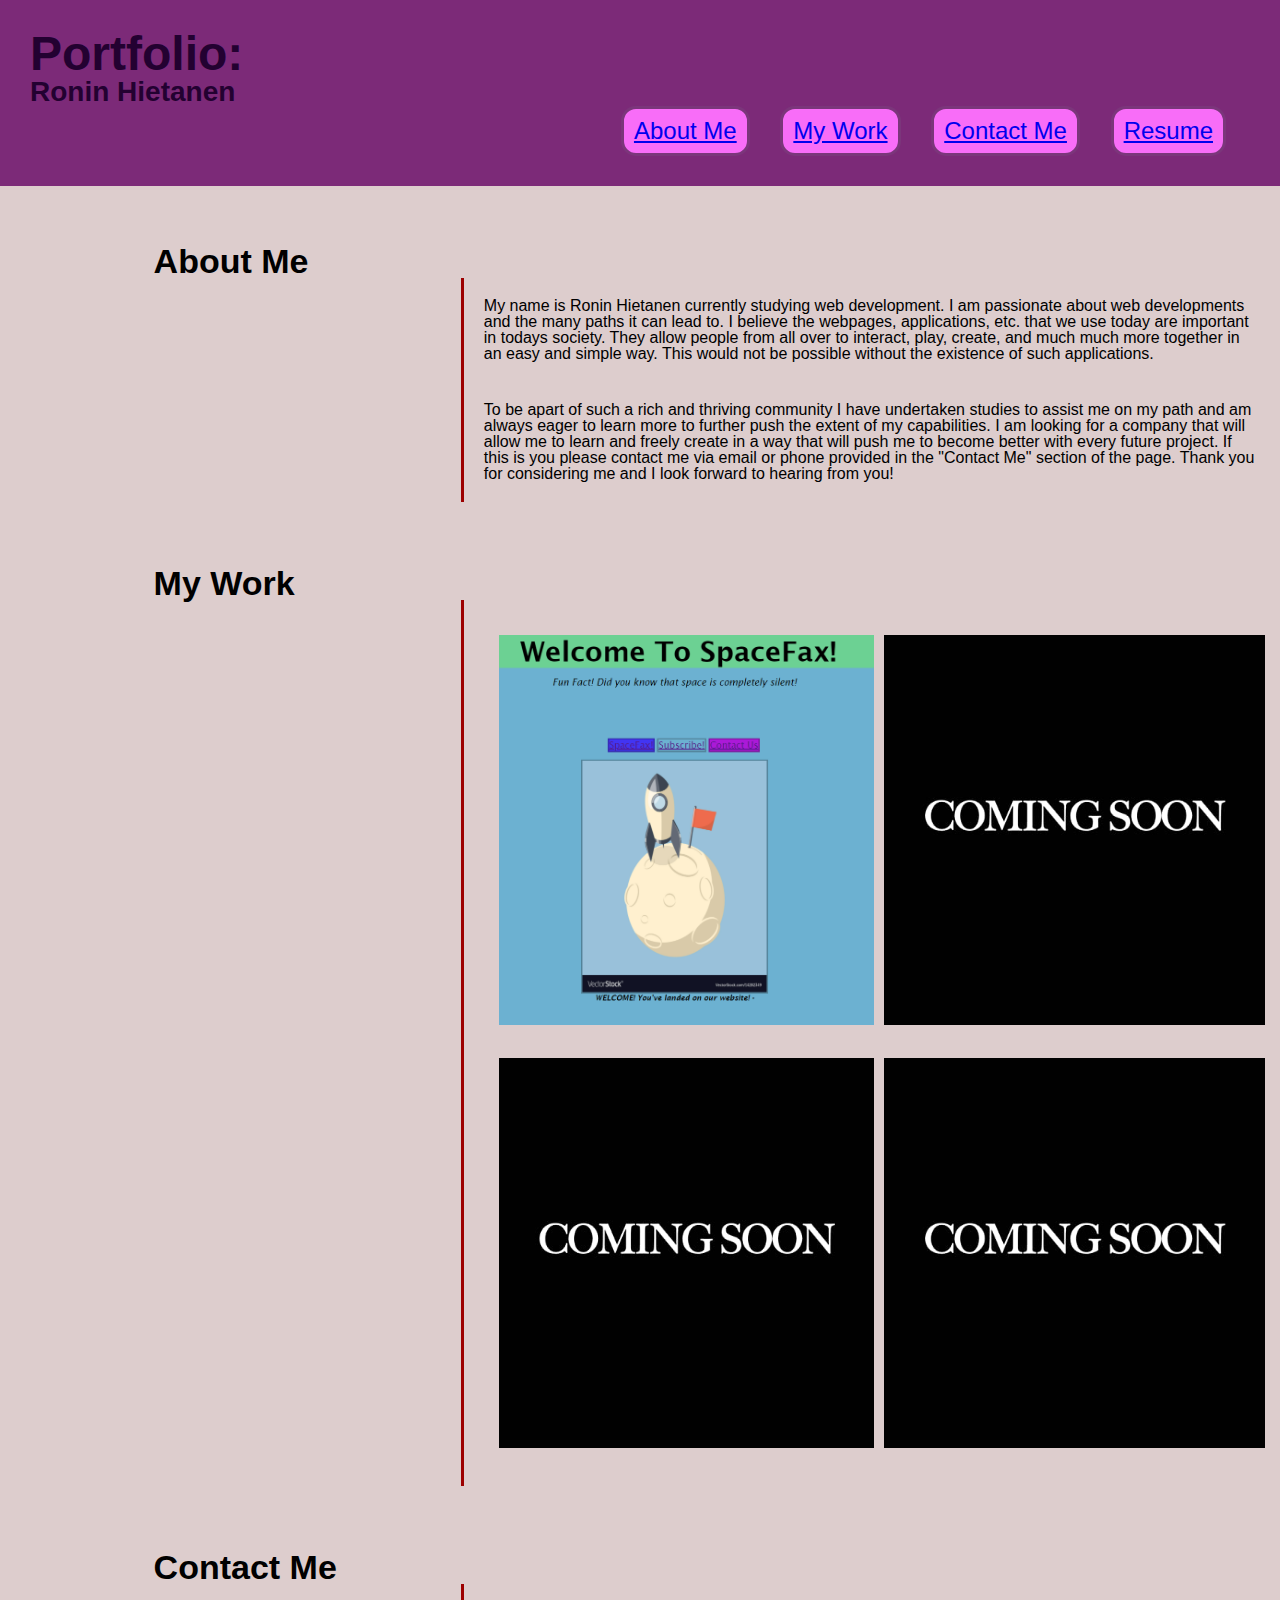
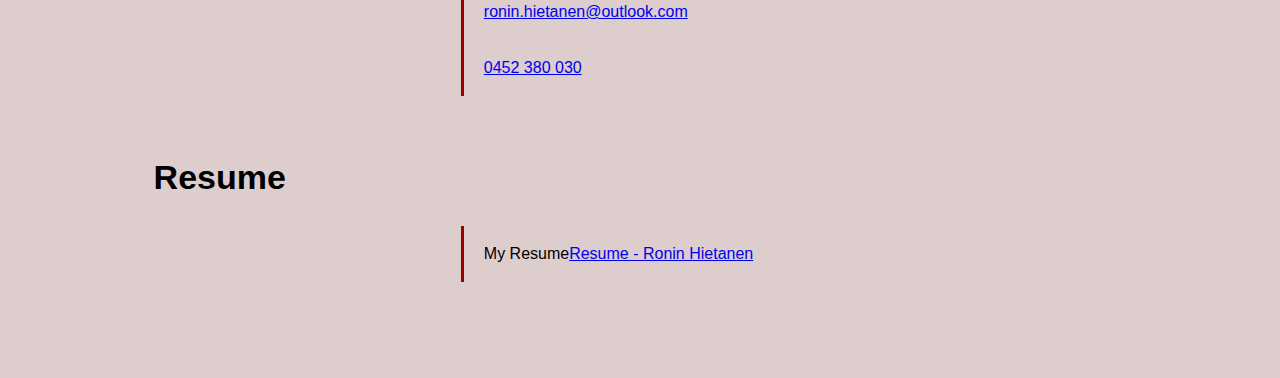
<file: Index.html>
<!DOCTYPE html>
<html lang="en-us">

    <head>
        <meta charset="UTF-8" />
        <meta name="viewport" content="width=device-width, initial-scale=1" />
        <link rel="stylesheet" href="./assets/reset.css">
        <link rel="stylesheet" href="./assets/style.css">
        <title>Ronin's Portfolio</title>
    </head>

    <body>
        <header class="header">
            <h1><strong>Portfolio:</strong></h1>
            <h2>Ronin Hietanen</h2>
            <nav>
                <ul>
                    <li>
                        <a href="#about-me">About Me</a>
                    </li>
                    <li>
                        <a href="#my-work">My Work</a>
                    </li>
                    <li>
                        <a href="#contact-me">Contact Me</a>
                    </li>
                    <li>
                        <a href="#resume">Resume</a>
                    </li>
                </ul>
            </nav>
        
        </header>

        <br><br>
        <br><br>

        <article class="aboutme">
            <h3 id="about-me">About Me</h3>
            <p>
                My name is Ronin Hietanen currently studying web development. I am passionate about web developments and the many paths it can lead to. I believe the webpages, applications, etc. that we use today are important in todays society. They allow people from all over to interact, play, create, and much much more together in an easy and simple way. This would not be possible without the existence of such applications.
            </p>
            <p>
                To be apart of such a rich and thriving community I have undertaken studies to assist me on my path and am always eager to learn more to further push the extent of my capabilities. I am looking for a company that will allow me to learn and freely create in a way that will push me to become better with every future project. If this is you please contact me via email or phone provided in the "Contact Me" section of the page. Thank you for considering me and I look forward to hearing from you!
            </p>

        </article>

        <br><br>
        <br><br>

        <section class="mywork">
            <h4 id="my-work">My Work</h4>

            <article class="my">
                <div class="work">
                    <a href="https://roninhietanen.github.io/First_Mini-Project">
                        <img alt="SpaceFax Webpage" src="./assets/images/Website Screenshot.PNG" style="width: 100%">
                    </a>
                
                    <a href="https://youtu.be/ecEwVyJiij0">
                        <img alt="Coming Soon - nice music :)" src="./assets/images/Coming Soon.jpg" style="width: 100%">
                    </a>
                </div>

                <br><br>

                <div class="work2">
                    <a href="https://youtu.be/ecEwVyJiij0">
                        <img alt="Coming Soon - nice music :)" src="./assets/images/Coming Soon.jpg" style="width: 100%">
                    </a>

                    <a href="https://youtu.be/ecEwVyJiij0">
                        <img alt="Coming Soon - nice music :)" src="./assets/images/Coming Soon.jpg" style="width: 100%">
                    </a>
                </div>

            </article>
            
        </section>

        <br><br>
        <br><br>

        <section class="contactme">
            <h5 id="contact-me">Contact Me</h5>

            <ul>
                <li>
                    <a href="mailto:ronin.hietanen@outlook.com">ronin.hietanen@outlook.com</a>
                </li>
                <li>
                    <a href="tel:0452380030">0452 380 030</a>
                </li>
            </ul>
        
        </section>

        <br><br>
        <br><br>

        <section class="Resume">
            <h6 id=resume>Resume</h6>
            
            <br><br>

            <p>My Resume <a href="./assets/other/Resume - Ronin Hietanen.pdf">Resume - Ronin Hietanen</a></p>
        </section>

        <br><br>
        <br><br>

    </body>

</html>
</file>
<file: assets/style.css>
/* Universal Selectors */
* {
  box-sizing: border-box;
  padding: 0;
  margin: 0;
}

/* Element/Type Selectors */
html {
  scroll-behavior: smooth;
}

body {
  background-color: #ddcdcd;
  display: flex;
  flex-direction: column;
  min-height: 100vh;
  justify-content: flex-start;
  flex-wrap: wrap;
  font-family: 'Trebuchet MS', 'Lucida Sans Unicode', 'Lucida Grande', 'Lucida Sans', Arial, sans-serif;
}

p {
  display: flex;
  word-wrap: break-word;
  margin-left: 36%;
  border-left: 3px solid rgb(156, 0, 0);
  padding: 20px;
}

/* Class Selectors */
/* These are the parameters for the header */
.header {
  padding: 30px;
  background-color: #7c2a78;
  color: #230131;
  width: 100%;
  margin-top: 0;
  overflow: hidden;
  position: fixed;
  top: 0;
}

.header h1 {
  font-size: 48px;
  color: #230131;
  font-weight: bolder;
}

.header h2 {
  font-size: 28px;
  color: #230131;
  font-weight: bold;
}

/* These are the parameters for the navigation links*/
.header nav {
  margin-right: 24px;
  float: right;
  font-family: 'Gill Sans', 'Gill Sans MT', 'Trebuchet MS', sans-serif;
  font-size: 24px;
}

.header nav ul li {
  list-style-type: none;
  display:inline-block;
  margin-left: 24px;
  background-color: rgb(248, 109, 248);
  border-radius: 15px;
  padding: 10px;
  border: 3px solid rgba(0, 0, 0, 0.507);
}

/* These are the parameters for the 'About Me' section*/
.aboutme h3 {
  font-size: 34px;
  font-weight: bold;
  margin-left: 12%;
  margin-top: 180px;
}

/* These are the parameters for the 'My Work' section*/
.mywork h4 {
  font-size: 34px;
  font-weight: bold;
  margin-left: 12%;
}

.mywork article {
  padding: 10px;
  margin-left: 36%;
  border-left: 3px solid rgb(156, 0, 0);
  padding: 20px;
}

/* These are the parameters to get the images to sit correctly */
.my {
  display: flex;
}

.work a img {
  margin: 10px;
  width: 400px;
  height: 400px;
  flex: 50%;
  padding: 5px;
}

.work2 a img {
  margin: 10px;
  width: 400px;
  height: 400px;
  flex: 50%;
  padding: 5px;
}

/* These are the parameters to get the image to grow when hovering over the image */
.work a:hover img {
  transform: scale(1.2);
  box-shadow: 10px 10px 10px #aaaaaa;
}

.work2 a:hover img {
  transform: scale(1.2);
  box-shadow: 10px 10px 10px #aaaaaa;
}

/* These are the parameters for the 'Contact Me' section */
.contactme h5 {
  font-size: 34px;
  font-weight: bold;
  margin-left: 12%;
}

.contactme ul li {
  list-style-type: none;
  padding: 10px;
  margin-left: 36%;
  border-left: 3px solid rgb(156, 0, 0);
  padding: 20px;
}

/* These are the parameters for the 'Resume' section */
.Resume h6 {
  font-size: 34px;
  font-weight: bold;
  margin-left: 12%;
}

/* media queries */
@media screen and (max-width: 676px) {
  /* This will make the page resize and go into a column when the page is shrunk */
  .header, body {
    flex-direction: column;
    text-align: center;
  }

  /* This will make the separating lines go under the headings instead of next to them*/
  p {
    display: flex;
    word-wrap: break-word;
    margin-left: 12px;
    border-left: 0px;
    padding: 20px;
  }

  .contactme ul li {
    list-style-type: none;
    padding: 10px;
    margin-left: 12px;
    border-left: 0px;
    padding: 20px;
  }

  .mywork article{
    list-style-type: none;
    padding: 10px;
    margin-left: 12px;
    border-left: 0px;
    padding: 20px;
  }

  h3, h4, h5, h6 {
    border-bottom: 3px solid rgb(156, 0, 0);
    margin-right: 12%;
    margin-left: 12%;
  }
}
</file>
